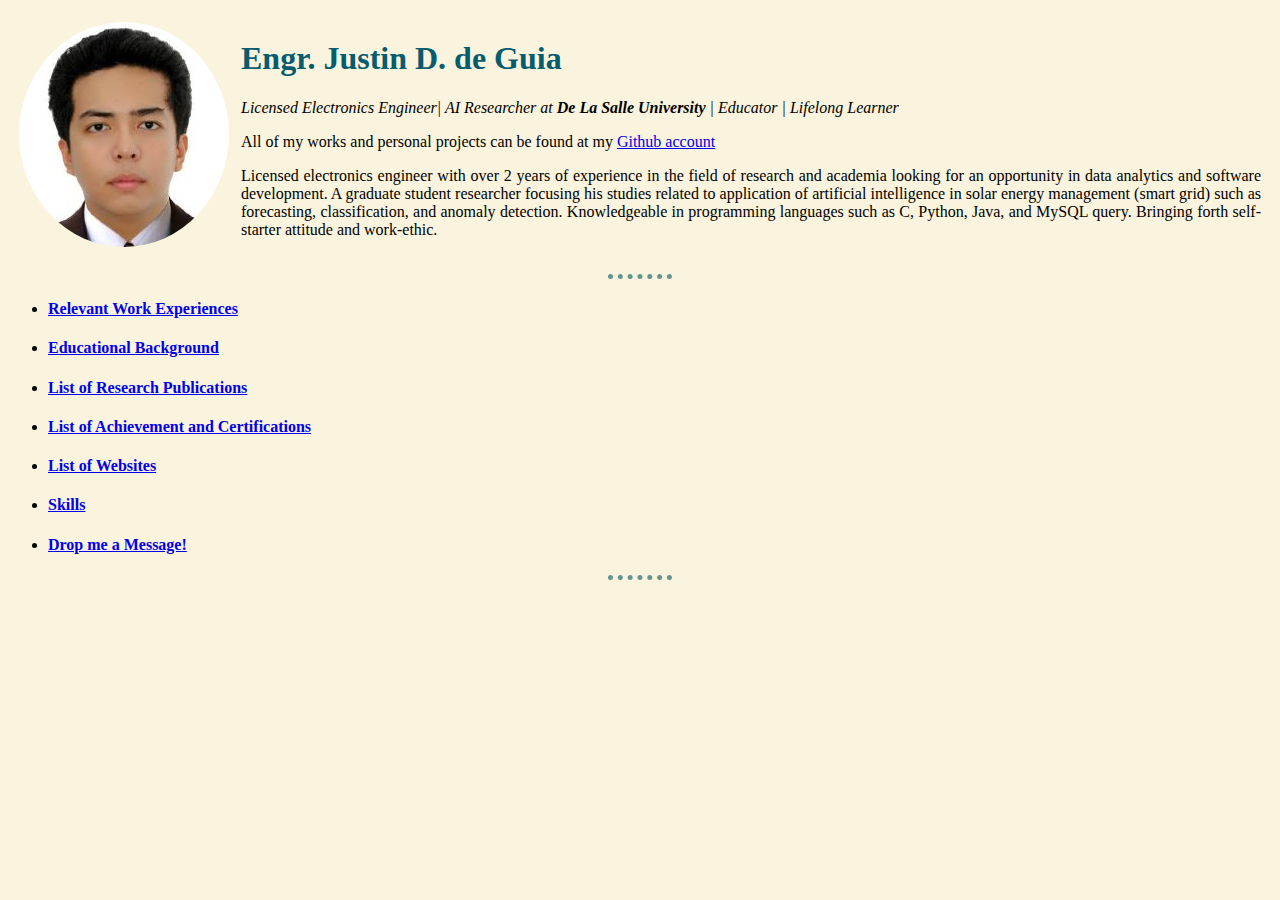
<file: index.html>
<!DOCTYPE html>
<html lang="en" dir="ltr">

<head>
  <meta charset="utf-8">
  <title>Justin's Personal Site </title>
<link rel="stylesheet" href="css/style.css">
</head>

<body>

  <table cellspacing="10">
    <tr>
      <td><img class="justin circular" src="justin small.jpg" alt="justin de guia image dlsu"></td>
      <td>
        <h1 id="name">Engr. Justin D. de Guia</h1>
        <p><em>Licensed Electronics Engineer| AI Researcher at <strong>De La Salle University</strong> | Educator | Lifelong Learner</em></p>
        <p align="justify"> All of my works and personal projects can be found at my <a href=" https://github.com/jddeguia"> Github account</a> </p>
        <p align="justify">Licensed electronics engineer with over 2 years of experience in the field of research and academia looking for an opportunity in data analytics
          and software development. A graduate student researcher focusing his studies related to application of artificial intelligence in solar energy management
          (smart grid) such as forecasting, classification, and anomaly detection. Knowledgeable in programming languages such as C, Python, Java, and MySQL query.
          Bringing forth self-starter attitude and work-ethic. </p>
      </td>
    </tr>
  </table>
  <hr>
  <ul>
    <li><a href="work.html">
        <h4>Relevant Work Experiences</h4>
      </a>
    </li>
    <li><a href="education.html">
        <h4>Educational Background</h4>
      </a>
    <li><a href="research.html">
        <h4>List of Research Publications</h4>
      </a>
    <li><a href="achievement.html">
        <h4>List of Achievement and Certifications</h4>
      </a>
    </li>
    <li><a href="websites.html">
        <h4>List of Websites</h4>
      </a>
    </li>
    <li><a href="skills.html">
        <h4>Skills</h4>
      </a>
    </li>
    <li><a href="message.html">
        <h4>Drop me a Message!</h4>
      </a>
    </li>
  </ul>
  <hr>
</body>




</html>
<!-- Emmet plugin -->
<!-- Use Beautify to clean your code -->
</file>
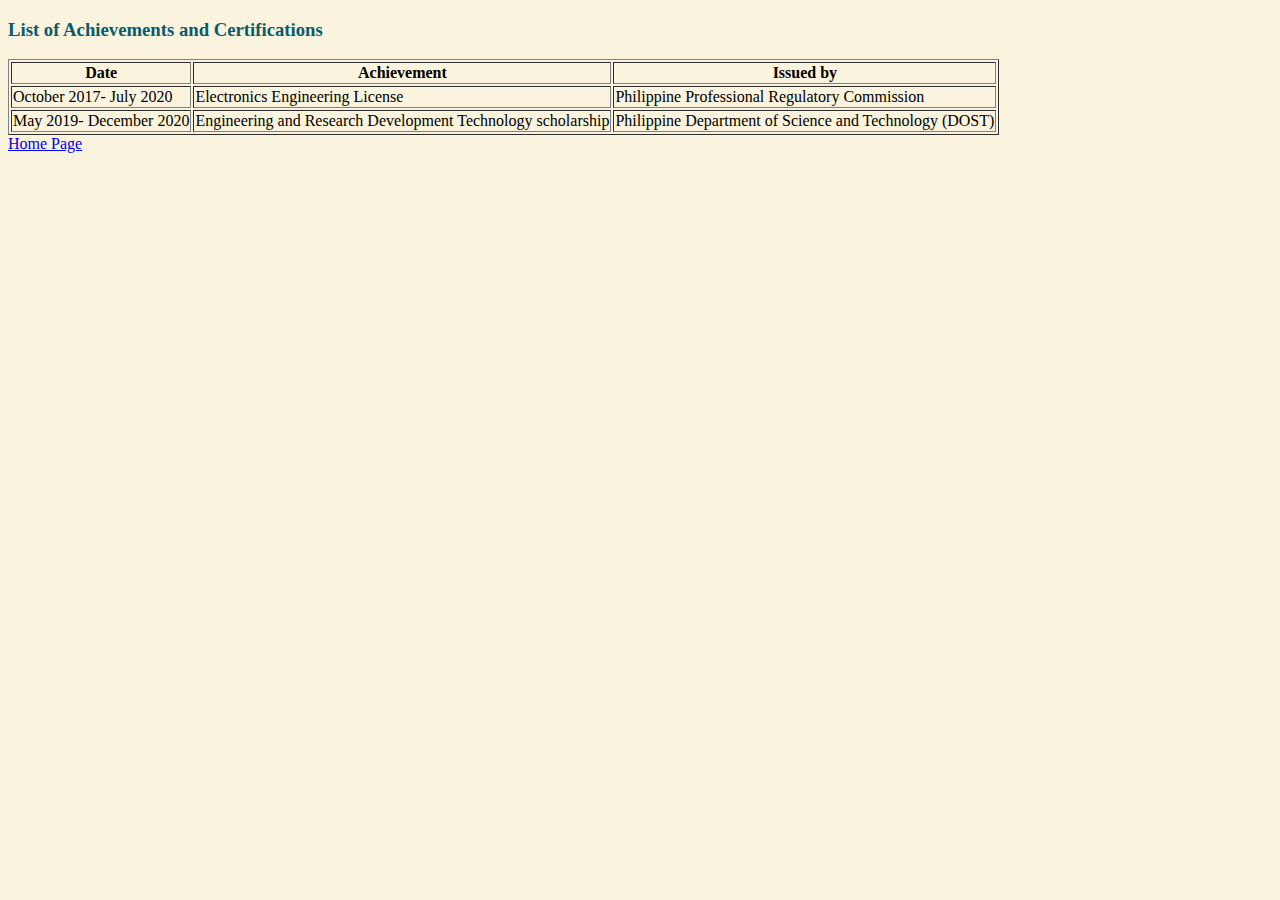
<file: achievement.html>
<!DOCTYPE html>
<html lang="en" dir="ltr">
  <head>
    <meta charset="utf-8">
    <title>List of Achievements and Certifications</title>
    <link rel="stylesheet" href="css/style.css">
  </head>
  <body>
    <h3>List of Achievements and Certifications</h3>
    <table border="1">
      <thead>
        <tr>
          <th>Date</th>
          <th>Achievement</th>
          <th>Issued by</th>
        </tr>
      </thead>
      <tbody>
        <tr>
          <td>October 2017- July 2020</td>
          <td>Electronics Engineering License</td>
          <td>Philippine Professional Regulatory Commission</td>
        </tr>
        <tr>
          <td>May 2019- December 2020</td>
          <td>Engineering and Research Development Technology scholarship</td>
          <td>Philippine Department of Science and Technology (DOST)</td>
        </tr>
      </tbody>
    </table>

    <a href="index.html">Home Page</a>
  </body>
</html>
</file>
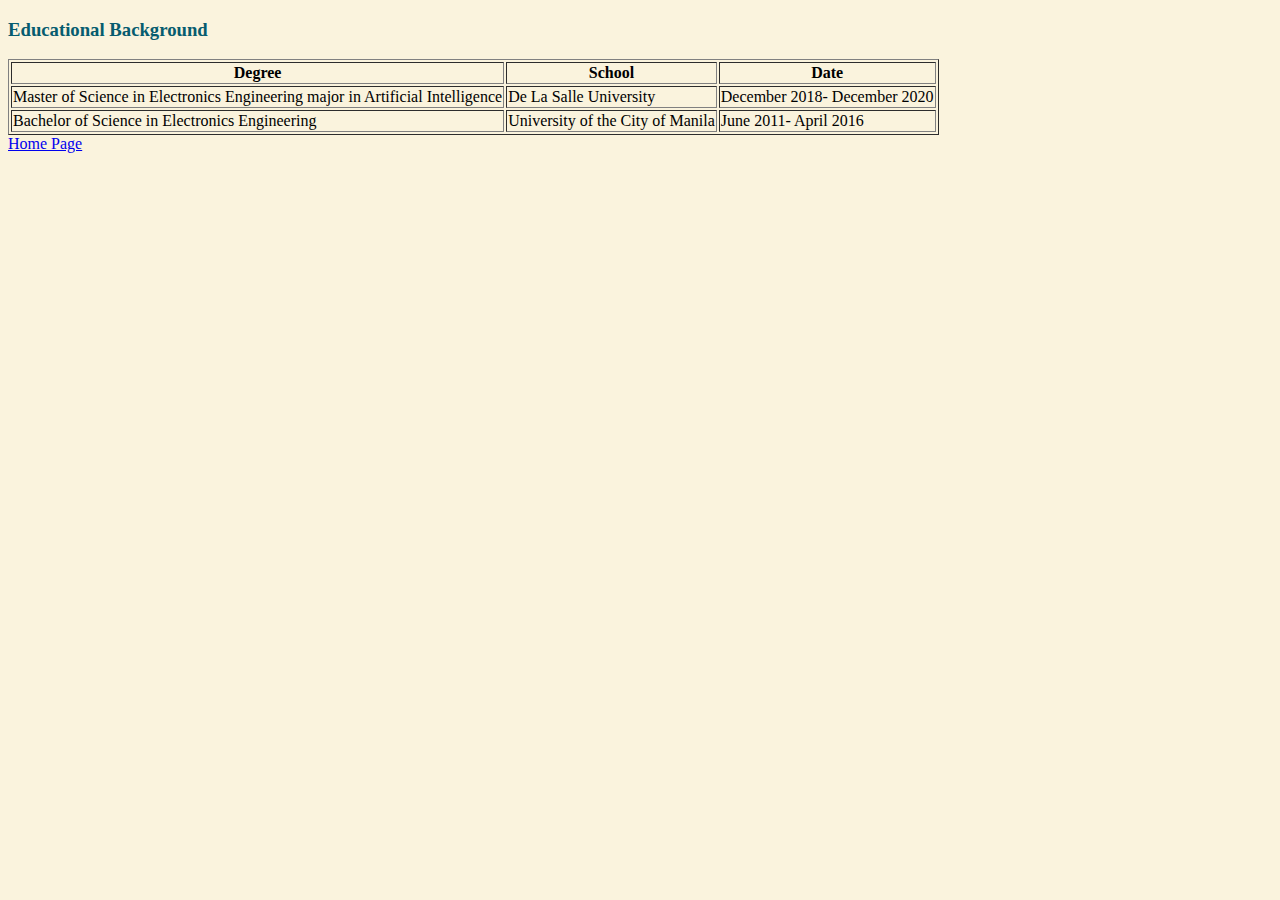
<file: education.html>
<!DOCTYPE html>
<html lang="en" dir="ltr">
  <head>
    <meta charset="utf-8">
    <title>Educational Background</title>
    <link rel="stylesheet" href="css/style.css">
  </head>
  <body>
    <h3>Educational Background</h3>
    <table border="1">
    <thead>
      <th>Degree</th>
      <th>School</th>
      <th>Date</th>
    </thead>
    <tbody>
      <tr>
        <td>Master of Science in Electronics Engineering major in Artificial Intelligence</td>
        <td>De La Salle University</td>
        <td>December 2018- December 2020</td>
      </tr>
      <tr>
        <td>Bachelor of Science in Electronics Engineering</td>
        <td>University of the City of Manila</td>
        <td>June 2011- April 2016</td>
      </tr>
    </tbody>
    </table>
    <a href="index.html">Home Page</a>

  </body>
</html>
</file>
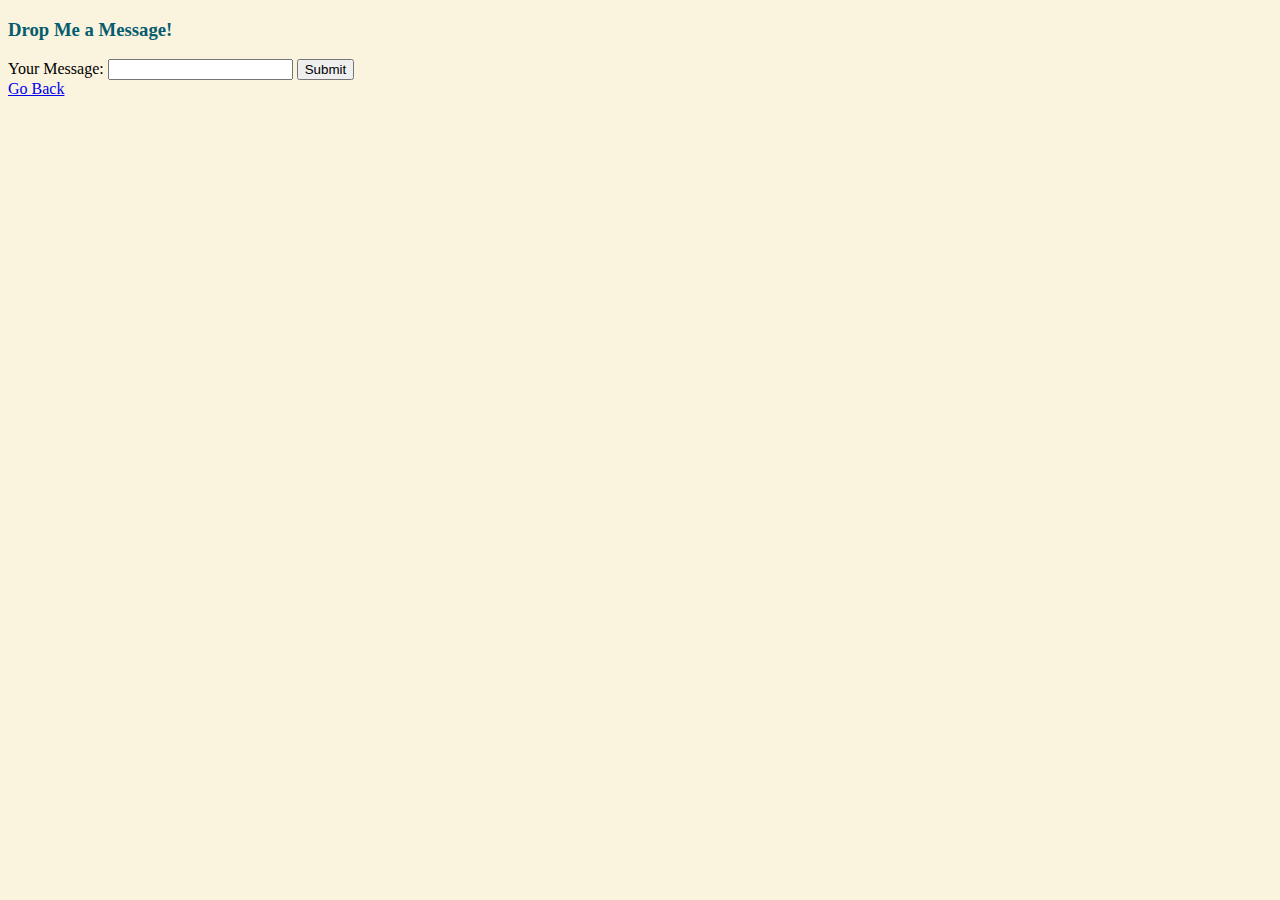
<file: message.html>
<!DOCTYPE html>
<html lang="en" dir="ltr">

<head>
  <meta charset="utf-8">
  <title>Drop me a Message!</title>
  <link rel="stylesheet" href="css/style.css">
</head>

<body>
  <h3>Drop Me a Message!</h3>
  <form class="" action="index.html" method="post">
    <label>Your Message: </label>
    <input type="text" name="" value="">
    <input type="submit" name="">
  </form>
  <a href="index.html">Go Back</a>
</body>


</html>
</file>
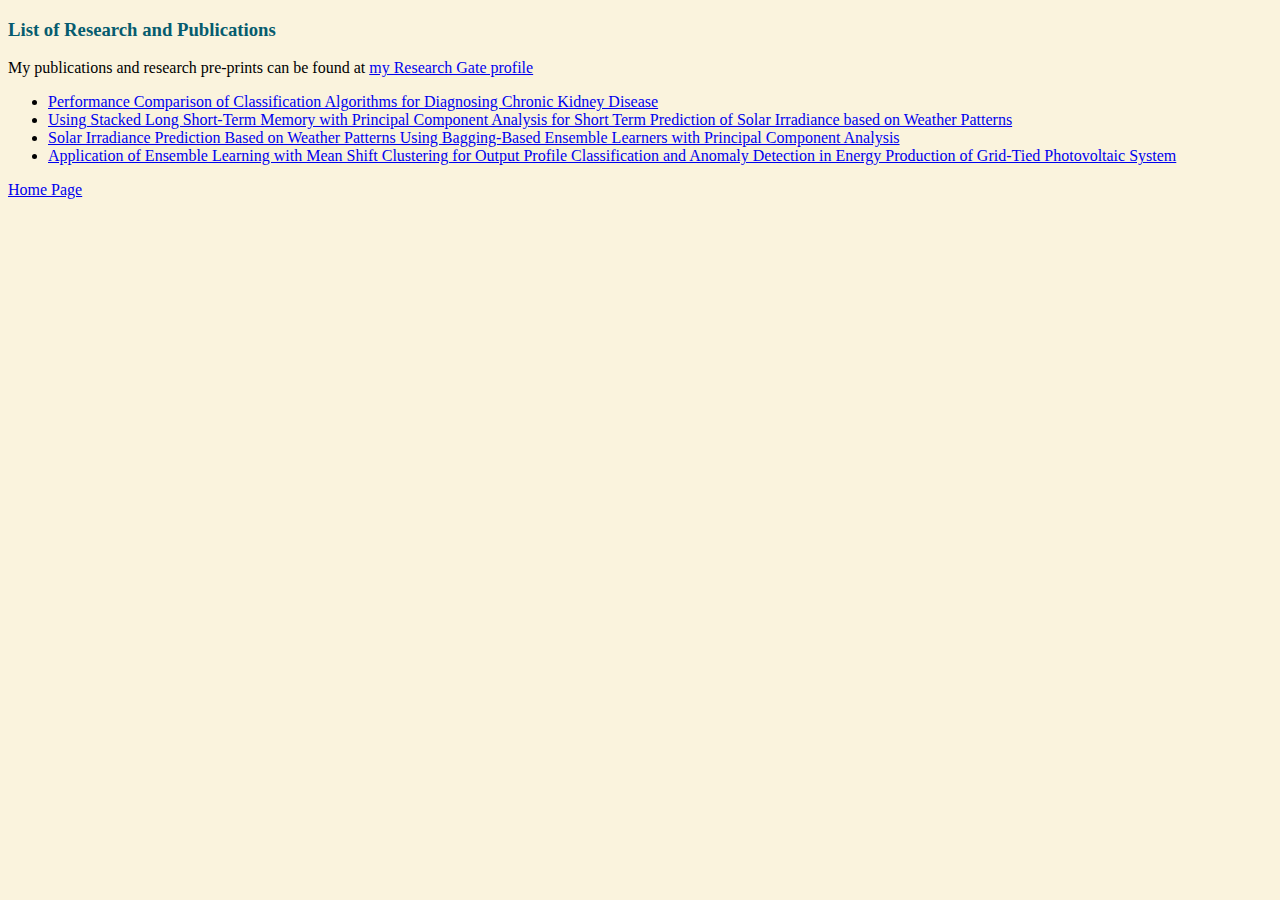
<file: research.html>
<!DOCTYPE html>
<html lang="en" dir="ltr">

<head>
  <meta charset="utf-8">
  <title>List of Research Publications</title>
  <link rel="stylesheet" href="css/style.css">
</head>

<body>
  <h3>List of Research and Publications</h3>
  <p> My publications and research pre-prints can be found at <a href="https://www.researchgate.net/profile/Justin_De_Guia"> my Research Gate profile</a></p>
  <ul>
    <li><a href="https://ieeexplore.ieee.org/document/9073568">Performance Comparison of Classification Algorithms for Diagnosing Chronic Kidney Disease</a></li>
    <li><a href="https://github.com/jddeguia/compare-forecast-models">Using Stacked Long Short-Term Memory with Principal Component Analysis for Short Term Prediction of Solar Irradiance based on Weather Patterns</a></li>
    <li><a href="https://github.com/jddeguia/bagging-lstm">Solar Irradiance Prediction Based on Weather Patterns Using Bagging-Based Ensemble Learners with Principal Component Analysis</a></li>
    <li><a href="https://github.com/jddeguia/anomaly-detection-bagging-mlp">Application of Ensemble Learning with Mean Shift Clustering for Output Profile Classification and Anomaly Detection in Energy Production of Grid-Tied Photovoltaic System  </a></li>
  </ul>
  <a href="index.html">Home Page</a>
</body>

</html>
</file>
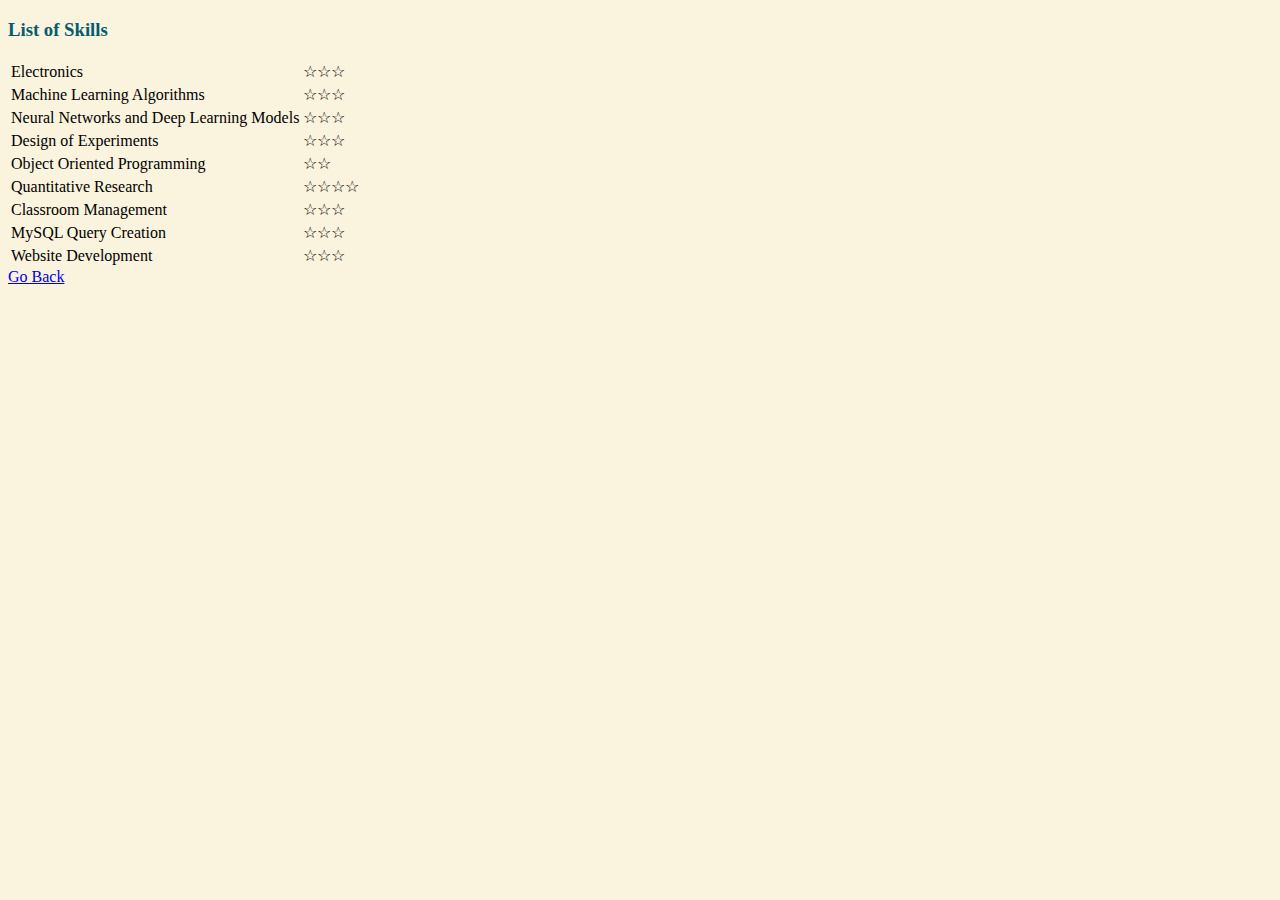
<file: skills.html>
<!DOCTYPE html>
<html lang="en" dir="ltr">
  <head>
    <meta charset="utf-8">
    <title>Skills</title>
    <link rel="stylesheet" href="css/style.css">
  </head>
  <body>
    <h3>List of Skills</h3>
    <table cellspacing = "2">
      <tr>
        <td>Electronics  </td>
        <td>&#9734;&#9734;&#9734;</td>
      </tr>
      <tr>
        <td>Machine Learning Algorithms</td>
        <td>&#9734;&#9734;&#9734;</td>
      </tr>
      <tr>
        <td>Neural Networks and Deep Learning Models</td>
        <td>&#9734;&#9734;&#9734;</td>
      </tr>
      <tr>
        <td>Design of Experiments</td>
        <td>&#9734;&#9734;&#9734;</td>
      </tr>
      <tr>
        <td>Object Oriented Programming</td>
        <td>&#9734;&#9734;</td>
      </tr>
      <tr>
        <td>Quantitative Research</td>
        <td>&#9734;&#9734;&#9734;&#9734;</td>
      </tr>
      <tr>
        <td>Classroom Management</td>
        <td>&#9734;&#9734;&#9734;</td>
      </tr>
      <tr>
        <td>MySQL Query Creation</td>
        <td>&#9734;&#9734;&#9734;</td>
      </tr>
      <tr>
        <td>Website Development</td>
        <td>&#9734;&#9734;&#9734;</td>
      </tr>
    </table>
<a href="index.html">Go Back</a>
  </body>
</html>
</file>
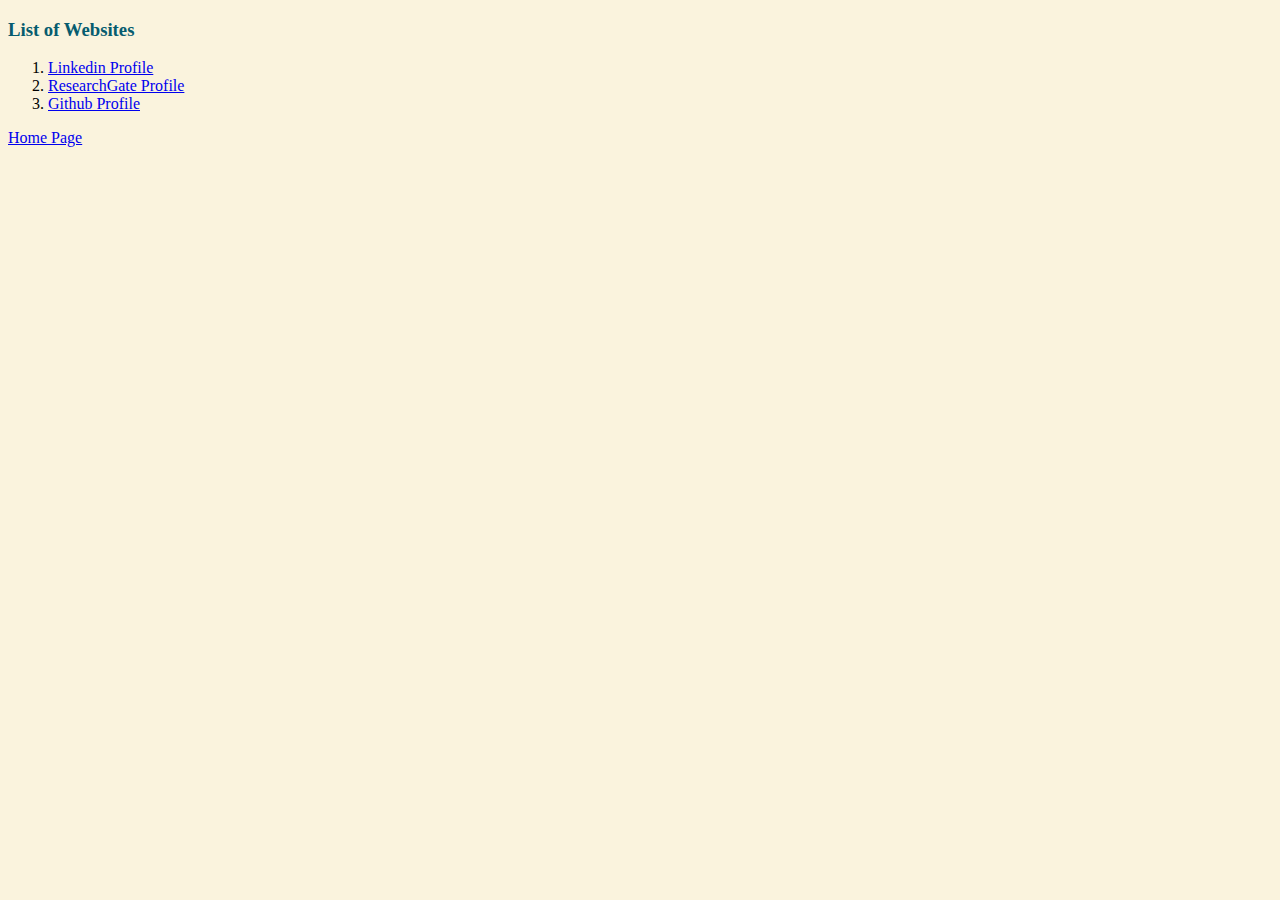
<file: websites.html>
<!DOCTYPE html>
<html lang="en" dir="ltr">
  <head>
    <meta charset="utf-8">
    <title>List of Websites</title>
    <link rel="stylesheet" href="css/style.css">
  </head>
  <body>
    <h3>List of Websites</h3>
    <ol>
      <li><a href="https://www.linkedin.com/in/justin-de-guia/">Linkedin Profile</a></li>
      <li><a href="https://www.researchgate.net/profile/Justin_De_Guia">ResearchGate Profile</a></li>
      <li><a href="https://github.com/jddeguia">Github Profile</a></li>

    </ol>
    <a href="index.html">Home Page</a>
</body>
</html>
</file>
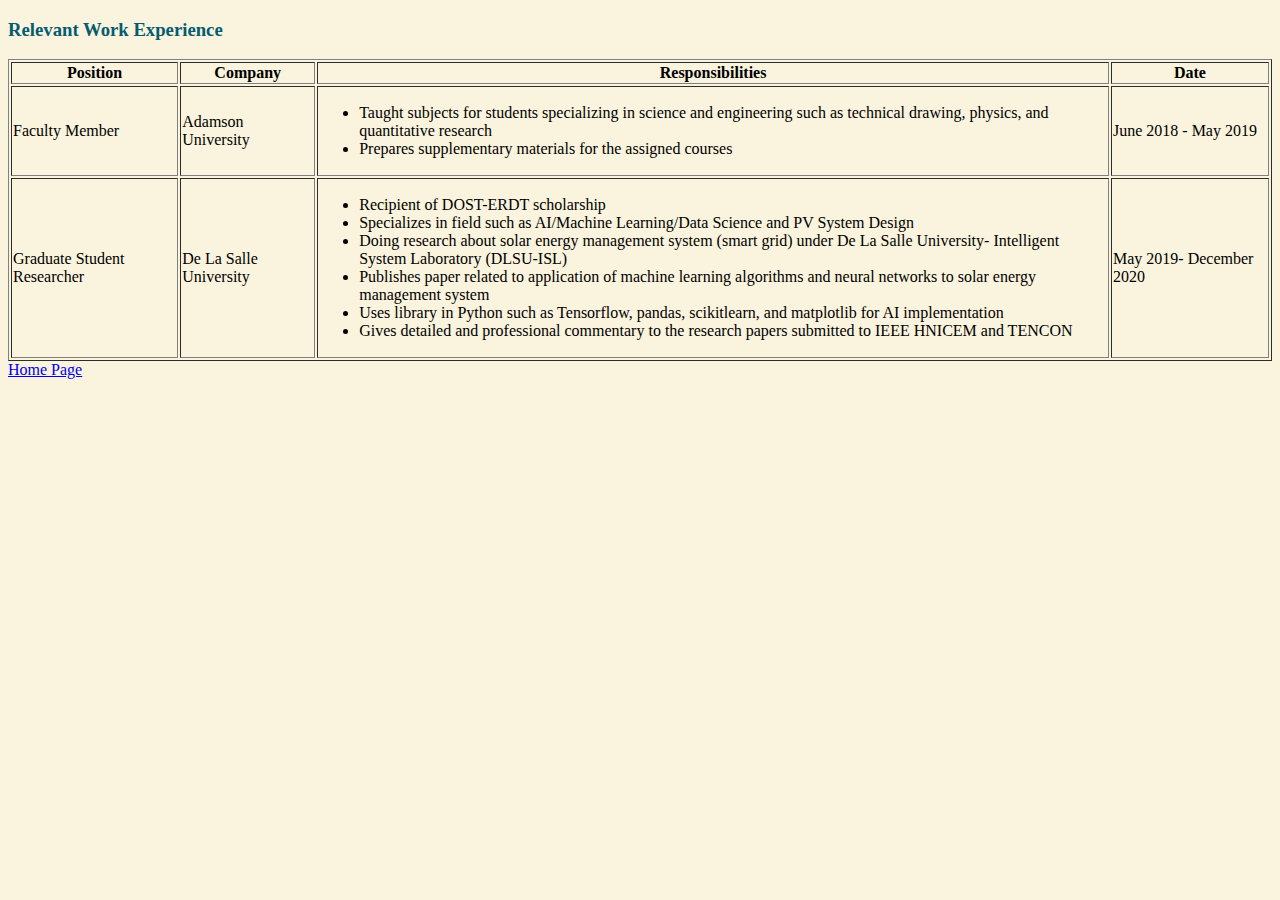
<file: work.html>
<!DOCTYPE html>
<html lang="en" dir="ltr">
  <head>
    <meta charset="utf-8">
    <title>Work Experience</title>
    <link rel="stylesheet" href="css/style.css">
  </head>
  <body>
    <h3>Relevant Work Experience</h3>
<table border="1">
  <thead>
    <th>Position</th>
    <th>Company</th>
    <th>Responsibilities</th>
    <th>Date</th>
  </thead>
  <tbody>
    <tr>
      <td>Faculty Member</td>
      <td>Adamson University</td>
      <td><ul>
        <li>Taught subjects for students specializing in science and engineering such as technical drawing, physics, and quantitative research</li>
        <li>Prepares supplementary materials for the assigned courses</li>
      </ul></td>
      <td>June 2018 - May 2019</td>
    </tr>
    <tr>
      <td>Graduate Student Researcher</td>
      <td>De La Salle University</td>
      <td>
        <ul>
          <li>Recipient of DOST-ERDT scholarship</li>
          <li>Specializes in field such as AI/Machine Learning/Data Science and PV System Design</li>
          <li>Doing research about solar energy management system (smart grid) under De La Salle University- Intelligent System Laboratory (DLSU-ISL)</li>
          <li>Publishes paper related to application of machine learning algorithms and neural networks to solar energy management system</li>
          <li>Uses library in Python such as Tensorflow, pandas, scikitlearn, and matplotlib for AI implementation</li>
          <li>Gives detailed and professional commentary to the research papers submitted to IEEE HNICEM and TENCON</li>
        </ul>
      </td>
      <td>May 2019- December 2020</td>
    </tr>
  </tbody>
</table>
      <a href="index.html">Home Page</a>
  </body>
</html>
</file>
<file: css/style.css>
body {
  background-color: #faf3dd;
}

hr {
  background-color: #faf3dd;
  border-style: none;
  border-top-style: dotted;
  border-color: #64958f;
  border-width: 5px;
  width: 5%;
}

h1 {
  color: #065c6f;
}

h3 {
  color: #065c6f;
}

/*
.justin{
  background-color: red;
}
*/

.circular {
  border-radius: 100%;
}

#name {
  color: #065c6f;
}
</file>
